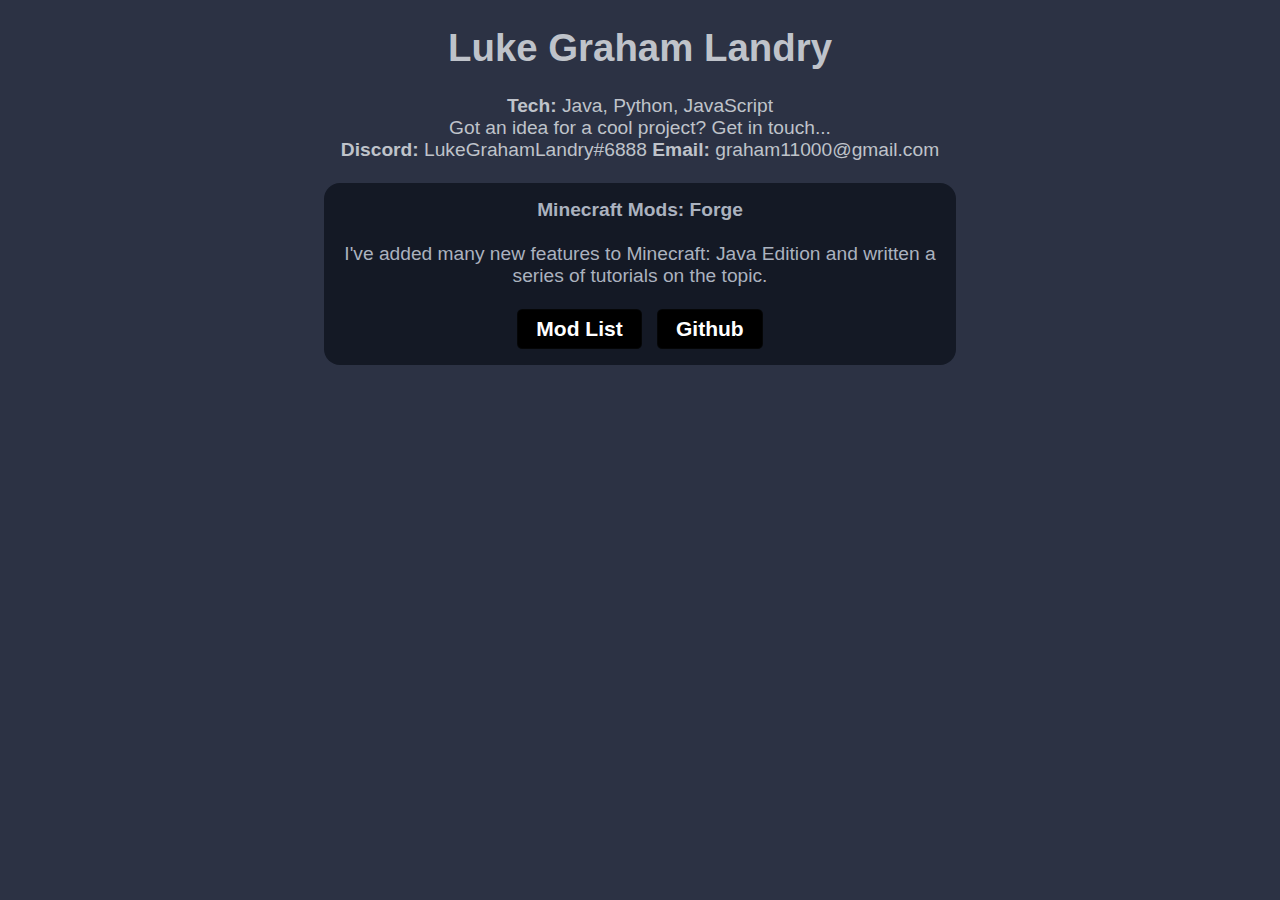
<file: index.html>
<!DOCTYPE html>
<html lang="en">
<head>
    <meta charset="UTF-8">
    <meta http-equiv="X-UA-Compatible" content="IE=edge">
    <meta name="viewport" content="width=device-width, initial-scale=1.0">
    <title>Luke</title>

    <style>
        body {
            font-family: Inter,Nunito,sans-serif;
            background-color: #2c3244;
            color:#bfc3ca;
            text-align: center;
            font-size: larger;
        }

        .btn {
            color: white;
            background-color: black;

            padding: 9px 18px;
            font-size: 21px;
            font-weight: 600;
            line-height: 20px;
            white-space: nowrap;
            vertical-align: middle;
            cursor: pointer;
            border: 1px solid rgba(27,31,35,0.2);
            border-radius: 0.25em;
            margin: 0px 5px;
        }

        .project {
            max-width: 600px;
            width: 90%;
            background-color: #141925;
            display: inline-block;
            padding: 1rem;
            border-radius: 1rem;
            color:#abb2bf;
        }

        a {
            text-decoration: none;
        }
    </style>
</head>
<body>
    <h1> Luke Graham Landry </h1>
    
    <b>Tech:</b> Java, Python, JavaScript <br>
    Got an idea for a cool project? Get in touch... <br> 
    <b>Discord:</b> LukeGrahamLandry#6888 <b>Email:</b> graham11000@gmail.com <br>

    <br>
    <div class="project">
        <b>Minecraft Mods: Forge </b> <br> <br>

        I've added many new features to Minecraft: Java Edition and written a series of tutorials on the topic.

        <br> <br>
        <a href="https://mc.lukegrahamlandry.ca/my-mods/">
            <button class="btn"> Mod List </button>
        </a>
        <a href="https://github.com/LukeGrahamLandry">
            <button class="btn"> Github </button>
        </a>
    </div>
</body>
</html>
</file>
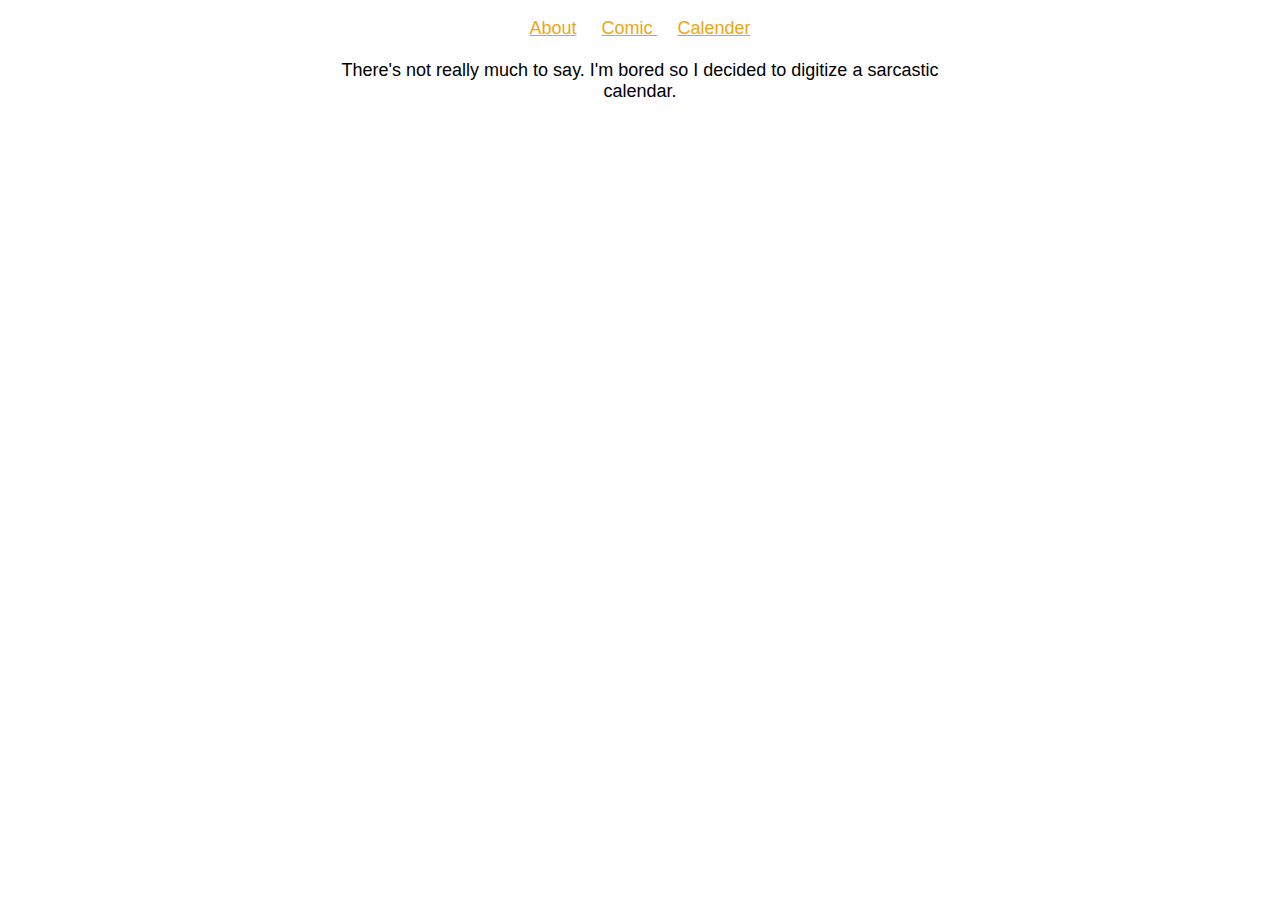
<file: about.html>
<!DOCTYPE html>
<html lang="en">
<head>
    <meta charset="UTF-8">
    <meta http-equiv="X-UA-Compatible" content="IE=edge">
    <meta name="viewport" content="width=device-width, initial-scale=1.0">
    <title>Luke's Site</title>
    <link rel="stylesheet" href="style.css">
<body>
    <nav>
        <a href="about.html">About</a>
        <a href="comic.html"> Comic </a>
        <a href="antiaffirmations.html"> Calender </a>
    </nav> <br>

    There's not really much to say. I'm bored so I decided to digitize a sarcastic calendar. 
</body>
</html>
</file>
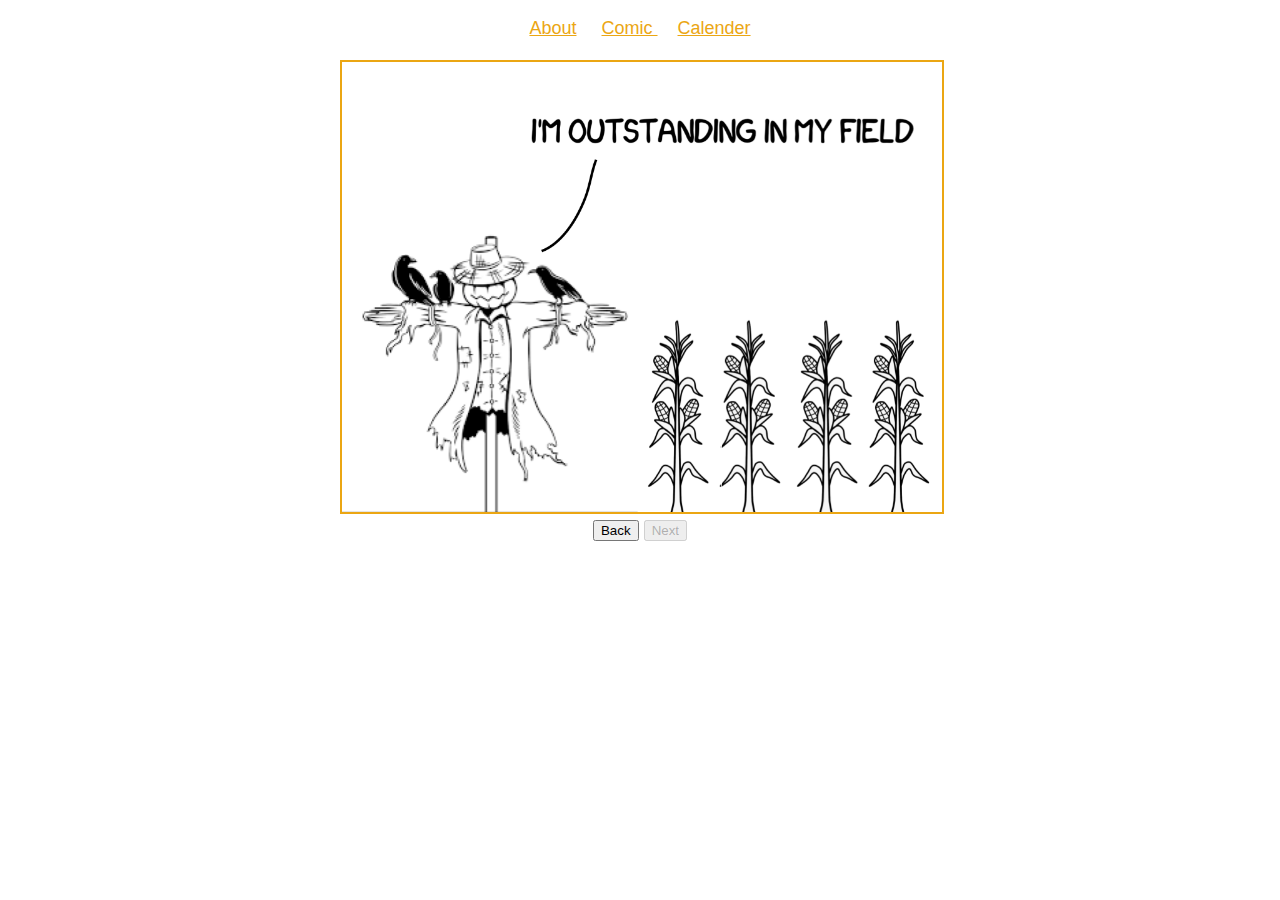
<file: comic.html>
<!DOCTYPE html>
<html lang="en">
<head>
    <meta charset="UTF-8">
    <meta http-equiv="X-UA-Compatible" content="IE=edge">
    <meta name="viewport" content="width=device-width, initial-scale=1.0">
    <link rel="stylesheet" href="style.css">
    <title>Smol Comic</title>
</head>
<body>
    <nav>
        <a href="index.html">About</a>
        <a href="comic.html"> Comic </a>
        <a href="antiaffirmations.html"> Calender </a>
    </nav>

    <br> <img id="comic" style="width: 100%; display: inline-block;" onerror="shift(-1);">

    <div style="text-align: center;">
        <button onclick="shift(-1);" id="back-btn"> Back </button> <button onclick="shift(1);" id="next-btn"> Next </button>
    </div>

    <script>
        let maxComicIndex = 2;

        let index = parseInt(window.location.hash.substring(1));

        if (location.hash == ""){
            const urlParams = new URLSearchParams(window.location.search);
            index = parseInt(urlParams.get('i'));
        }

        if (isNaN(index)) {
            index = maxComicIndex; // switch this to be the most recent one somehow
        }
        
        function shift(i){
            index = Math.max(0, index + i);
            location.hash = index;
            document.getElementById("comic").src = "img/comic/" + index + ".png";

            if (index >= maxComicIndex){
                document.getElementById("next-btn").disabled = true; 
            } else {
                document.getElementById("next-btn").disabled = false; 
            }

            if (index <= 0){
                document.getElementById("back-btn").disabled = true; 
            } else {
                document.getElementById("back-btn").disabled = false; 
            }
        }

        shift(0);
    </script>
</body>
</html>
</file>
<file: style.css>
a{
	color:#eba613;
}

nav a, footer a{
	margin:0px 10px;
}

footer {
	text-align: center;
}

footer{
	margin-top:40px;
	text-align: center;
}

nav {
    text-align: center;
}

body{
	font-family: Verdana, sans-serif;
	margin: auto;
	padding:18px;
	max-width: 600px;
	font-size:18px;
	text-align: left;
	background-color:white;
	position: relative;
    text-align: center;
}


.dark{
	color:#f9f9f9;
	background-color: #222;
}

img, video{
	max-width: 600px;
	border: 2px solid #eba613;
}
.sources {
	font-size: 0.75rem;
}
</file>
